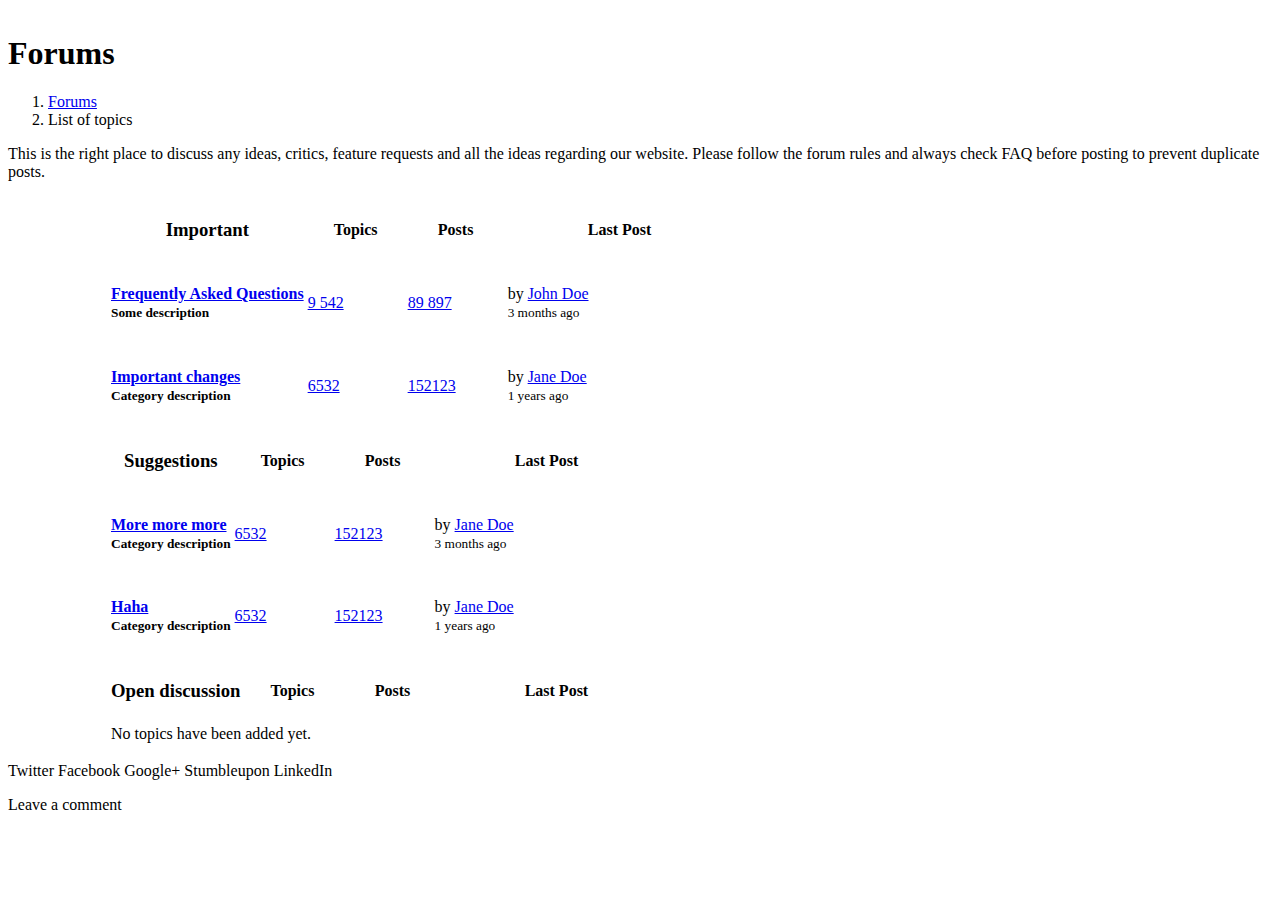
<file: provest_forum/index.html>
<!DOCTYPE html>
<html>
    <head>
    <link rel="stylesheet" type="text/css" href="style.css">
    </head>
    
<div class="container" style="margin-top: 35px">
  <div class="page-header page-heading">
    <h1 class="pull-left">Forums</h1>
    <ol class="breadcrumb pull-right where-am-i">
      <li><a href="#">Forums</a></li>
      <li class="active">List of topics</li>
    </ol>
    <div class="clearfix"></div>
  </div>
  <p class="lead">This is the right place to discuss any ideas, critics, feature requests and all the ideas regarding our website. Please follow the forum rules and always check FAQ before posting to prevent duplicate posts.</p>
  <table class="table forum table-striped">
    <thead>
      <tr>
        <th class="cell-stat"></th>
        <th>
          <h3>Important</h3>
        </th>
        <th class="cell-stat text-center hidden-xs hidden-sm">Topics</th>
        <th class="cell-stat text-center hidden-xs hidden-sm">Posts</th>
        <th class="cell-stat-2x hidden-xs hidden-sm">Last Post</th>
      </tr>
    </thead>
    <tbody>
      <tr>
        <td class="text-center"><i class="fa fa-question fa-2x text-primary"></i></td>
        <td>
          <h4><a href="#">Frequently Asked Questions</a><br><small>Some description</small></h4>
        </td>
        <td class="text-center hidden-xs hidden-sm"><a href="#">9 542</a></td>
        <td class="text-center hidden-xs hidden-sm"><a href="#">89 897</a></td>
        <td class="hidden-xs hidden-sm">by <a href="#">John Doe</a><br><small><i class="fa fa-clock-o"></i> 3 months ago</small></td>
      </tr>
      <tr>
        <td class="text-center"><i class="fa fa-exclamation fa-2x text-danger"></i></td>
        <td>
          <h4><a href="#">Important changes</a><br><small>Category description</small></h4>
        </td>
        <td class="text-center hidden-xs hidden-sm"><a href="#">6532</a></td>
        <td class="text-center hidden-xs hidden-sm"><a href="#">152123</a></td>
        <td class="hidden-xs hidden-sm">by <a href="#">Jane Doe</a><br><small><i class="fa fa-clock-o"></i> 1 years ago</small></td>
      </tr>
    </tbody>
  </table>
  <table class="table forum table-striped">
    <thead>
      <tr>
        <th class="cell-stat"></th>
        <th>
          <h3>Suggestions</h3>
        </th>
        <th class="cell-stat text-center hidden-xs hidden-sm">Topics</th>
        <th class="cell-stat text-center hidden-xs hidden-sm">Posts</th>
        <th class="cell-stat-2x hidden-xs hidden-sm">Last Post</th>
      </tr>
    </thead>
    <tbody>
      <tr>
        <td class="text-center"><i class="fa fa-heart fa-2x text-primary"></i></td>
        <td>
          <h4><a href="#">More more more</a><br><small>Category description</small></h4>
        </td>
        <td class="text-center hidden-xs hidden-sm"><a href="#">6532</a></td>
        <td class="text-center hidden-xs hidden-sm"><a href="#">152123</a></td>
        <td class="hidden-xs hidden-sm">by <a href="#">Jane Doe</a><br><small><i class="fa fa-clock-o"></i> 3 months ago</small></td>
      </tr>
      <tr>
        <td class="text-center"><i class="fa fa-magic fa-2x text-primary"></i></td>
        <td>
          <h4><a href="#">Haha</a><br><small>Category description</small></h4>
        </td>
        <td class="text-center hidden-xs hidden-sm"><a href="#">6532</a></td>
        <td class="text-center hidden-xs hidden-sm"><a href="#">152123</a></td>
        <td class="hidden-xs hidden-sm">by <a href="#">Jane Doe</a><br><small><i class="fa fa-clock-o"></i> 1 years ago</small></td>
      </tr>
    </tbody>
  </table>
  <table class="table forum table-striped">
    <thead>
      <tr>
        <th class="cell-stat"></th>
        <th>
          <h3>Open discussion</h3>
        </th>
        <th class="cell-stat text-center hidden-xs hidden-sm">Topics</th>
        <th class="cell-stat text-center hidden-xs hidden-sm">Posts</th>
        <th class="cell-stat-2x hidden-xs hidden-sm">Last Post</th>
      </tr>
    </thead>
    <tbody>
      <tr>
        <td></td>
        <td colspan="4" class="center">No topics have been added yet.</td>
      </tr>
    </tbody>
  </table>
</div>
<div class="container">
 <p>Twitter Facebook Google+ Stumbleupon LinkedIn</p>
<p>Leave a comment</p>
</div>

</html>
</file>
<file: provest_forum/style.css>
background{
    color: firebrick;
}




.forum.table > tbody > tr > td {
    vertical-align: middle;
}

.forum .fa {
    width: 1em;
    text-align: center;
}

.forum.table th.cell-stat {
    width: 6em;
}

.forum.table th.cell-stat-2x {
    width: 14em;
}
</file>
